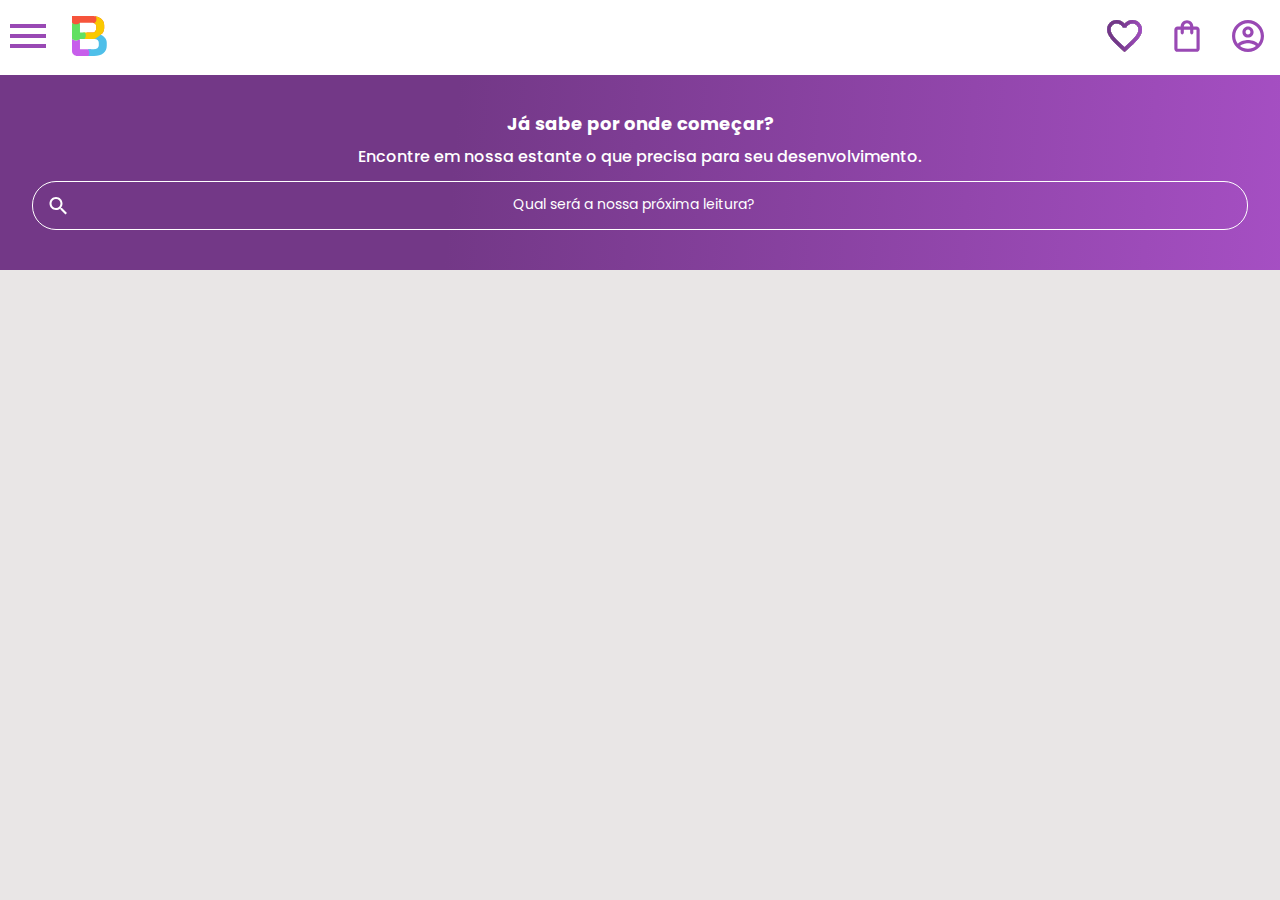
<file: index.html>
<!DOCTYPE html>
<html lang="en">
<head>
    <meta charset="UTF-8">
    <meta name="viewport" content="width=device-width, initial-scale=1.0">
    <title>Bibliteca Start</title>
    <link rel="stylesheet" href="reset.css">
    <link rel="preconnect" href="https://fonts.googleapis.com">
    <link rel="preconnect" href="https://fonts.gstatic.com" crossorigin>
    <link href="https://fonts.googleapis.com/css2?family=Poppins:wght@300;400;500;700&display=swap" rel="stylesheet">
    <link rel="stylesheet" href="style.css">
</head>
<body>
    <header class="cabecalho">
        <div class="container">
            <input type="checkbox" id="menu" class="container__botao">
            <label for="menu">
            <span class="cabecalho__menu-hamburguer container__imagem"></span>
            </label>
            <ul class="lista-menu">
                <li class="lista-menu__titulo">Categorias</li>
                <li class="lista-menu__item"><a href="#" class="lista-menu__link">Aventura</a></li>
                <li class="lista-menu__item"><a href="#" class="lista-menu__link">Biografia</a></li>
                <li class="lista-menu__item"><a href="#" class="lista-menu__link">Ficção científica</a></li>
                <li class="lista-menu__item"><a href="#" class="lista-menu__link">Romance</a></li>
                <li class="lista-menu__item"><a href="#" class="lista-menu__link">Vestibular</a></li>
            </ul>
            <a href="#"><img class="container__imagem" src="img/Logo.svg" alt="logotipo da biblioteca start"></a>
        </div>
        <div class="container">
            <a href="#"><img class="container__imagem" src="img/Favoritos.svg" alt=" meus favoritos"></a>
            <a href="#"><img class="container__imagem" src="img/Emprestimos.svg" alt="meus emprestimos"></a>
            <a href="#"><img class="container__imagem" src="img/Usuario.svg" alt="meu perfil"></a>
        </div>
    </header>
    <section class="banner">
       <h2 class="banner__titulo">Já sabe por onde começar?</h2>
       <p class="banner__texto">Encontre em nossa estante o que precisa para seu desenvolvimento.</p>
       <input type="search" class="banner__pesquisa"
       placeholder="Qual será a nossa próxima leitura?">
    </section>
    
</body>
</html>
</file>
<file: style.css>
@import url("styles/header.css");
@import url("styles/banner.css");

:root{
 --cor-de-fundo: #e9e6e6;
 --branco: #FFFFFF;
 --amarelo: #FECD2F;
 --roxo-degrade: linear-gradient(94.49deg,#733887 35.48%,#C75EEB 143.32%);
 --roxo: #733887;
 --font-principal: "poppins";
}
body{
    background-color: var(--cor-de-fundo);
    font-family: var(--font-principal);
    font-size: 16px;
    font-weight: 400;
}
</file>
